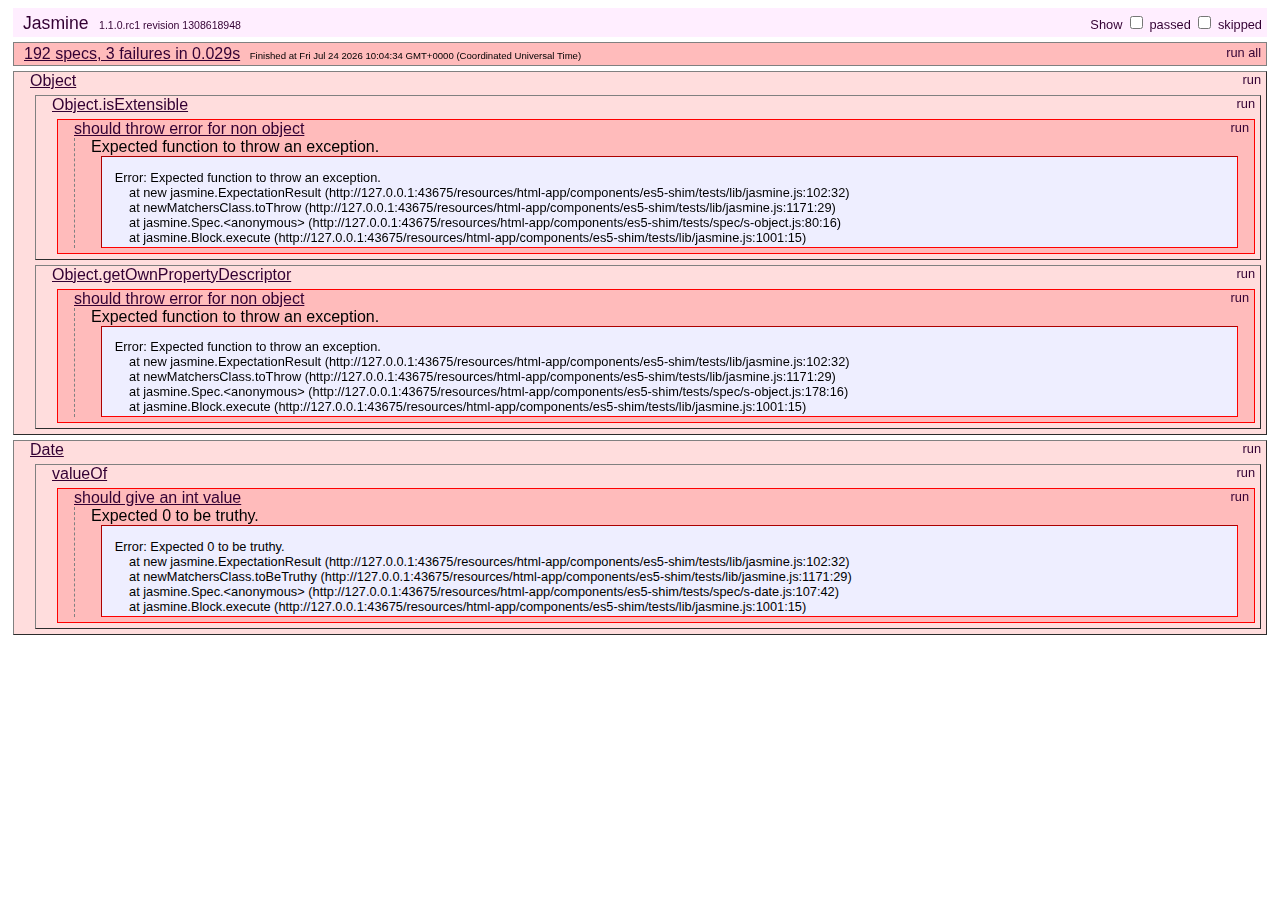
<file: resources/html-app/components/es5-shim/tests/index.html>
<!DOCTYPE HTML>
<html>
<head>
	<title>Jasmine Spec Runner</title>

	<link rel="shortcut icon" type="image/png" href="lib/jasmine_favicon.png">

	<link rel="stylesheet" type="text/css" href="lib/jasmine.css">
	<script type="text/javascript" src="lib/jasmine.js"></script>
	<script type="text/javascript" src="lib/jasmine-html.js"></script>
	<script type="text/javascript" src="lib/json2.js"></script>

	<!-- include helper files here... -->
	<script src="helpers/h.js"></script>
	<script src="helpers/h-kill.js"></script>
	<script src="helpers/h-matchers.js"></script>

	<!-- include source files here... -->
	<script src="../es5-shim.js"></script>
    <script src="../es5-sham.js"></script>

	<!-- include spec files here... -->
	<script src="spec/s-array.js"></script>
	<script src="spec/s-function.js"></script>
	<script src="spec/s-string.js"></script>
	<script src="spec/s-object.js"></script>
	<script src="spec/s-number.js"></script>
	<script src="spec/s-date.js"></script>


	<script type="text/javascript">
		(function() {
			var jasmineEnv = jasmine.getEnv();
			jasmineEnv.updateInterval = 1000;

			var trivialReporter = new jasmine.TrivialReporter();

			jasmineEnv.addReporter(trivialReporter);

			jasmineEnv.specFilter = function(spec) {
				return trivialReporter.specFilter(spec);
			};

			var currentWindowOnload = window.onload;

			window.onload = function() {
				if (currentWindowOnload) {
					currentWindowOnload();
				}
				execJasmine();
			};

			function execJasmine() {
				jasmineEnv.execute();
			}

		})();
	</script>

</head>

<body>
</body>
</html>
</file>
<file: resources/html-app/components/es5-shim/tests/lib/jasmine.css>
body {
  font-family: "Helvetica Neue Light", "Lucida Grande", "Calibri", "Arial", sans-serif;
}


.jasmine_reporter a:visited, .jasmine_reporter a {
  color: #303; 
}

.jasmine_reporter a:hover, .jasmine_reporter a:active {
  color: blue; 
}

.run_spec {
  float:right;
  padding-right: 5px;
  font-size: .8em;
  text-decoration: none;
}

.jasmine_reporter {
  margin: 0 5px;
}

.banner {
  color: #303;
  background-color: #fef;
  padding: 5px;
}

.logo {
  float: left;
  font-size: 1.1em;
  padding-left: 5px;
}

.logo .version {
  font-size: .6em;
  padding-left: 1em;
}

.runner.running {
  background-color: yellow;
}


.options {
  text-align: right;
  font-size: .8em;
}




.suite {
  border: 1px outset gray;
  margin: 5px 0;
  padding-left: 1em;
}

.suite .suite {
  margin: 5px; 
}

.suite.passed {
  background-color: #dfd;
}

.suite.failed {
  background-color: #fdd;
}

.spec {
  margin: 5px;
  padding-left: 1em;
  clear: both;
}

.spec.failed, .spec.passed, .spec.skipped {
  padding-bottom: 5px;
  border: 1px solid gray;
}

.spec.failed {
  background-color: #fbb;
  border-color: red;
}

.spec.passed {
  background-color: #bfb;
  border-color: green;
}

.spec.skipped {
  background-color: #bbb;
}

.messages {
  border-left: 1px dashed gray;
  padding-left: 1em;
  padding-right: 1em;
}

.passed {
  background-color: #cfc;
  display: none;
}

.failed {
  background-color: #fbb;
}

.skipped {
  color: #777;
  background-color: #eee;
  display: none;
}


/*.resultMessage {*/
  /*white-space: pre;*/
/*}*/

.resultMessage span.result {
  display: block;
  line-height: 2em;
  color: black;
}

.resultMessage .mismatch {
  color: black;
}

.stackTrace {
  white-space: pre;
  font-size: .8em;
  margin-left: 10px;
  max-height: 5em;
  overflow: auto;
  border: 1px inset red;
  padding: 1em;
  background: #eef;
}

.finished-at {
  padding-left: 1em;
  font-size: .6em;
}

.show-passed .passed,
.show-skipped .skipped {
  display: block;
}


#jasmine_content {
  position:fixed;
  right: 100%;
}

.runner {
  border: 1px solid gray;
  display: block;
  margin: 5px 0;
  padding: 2px 0 2px 10px;
}
</file>
